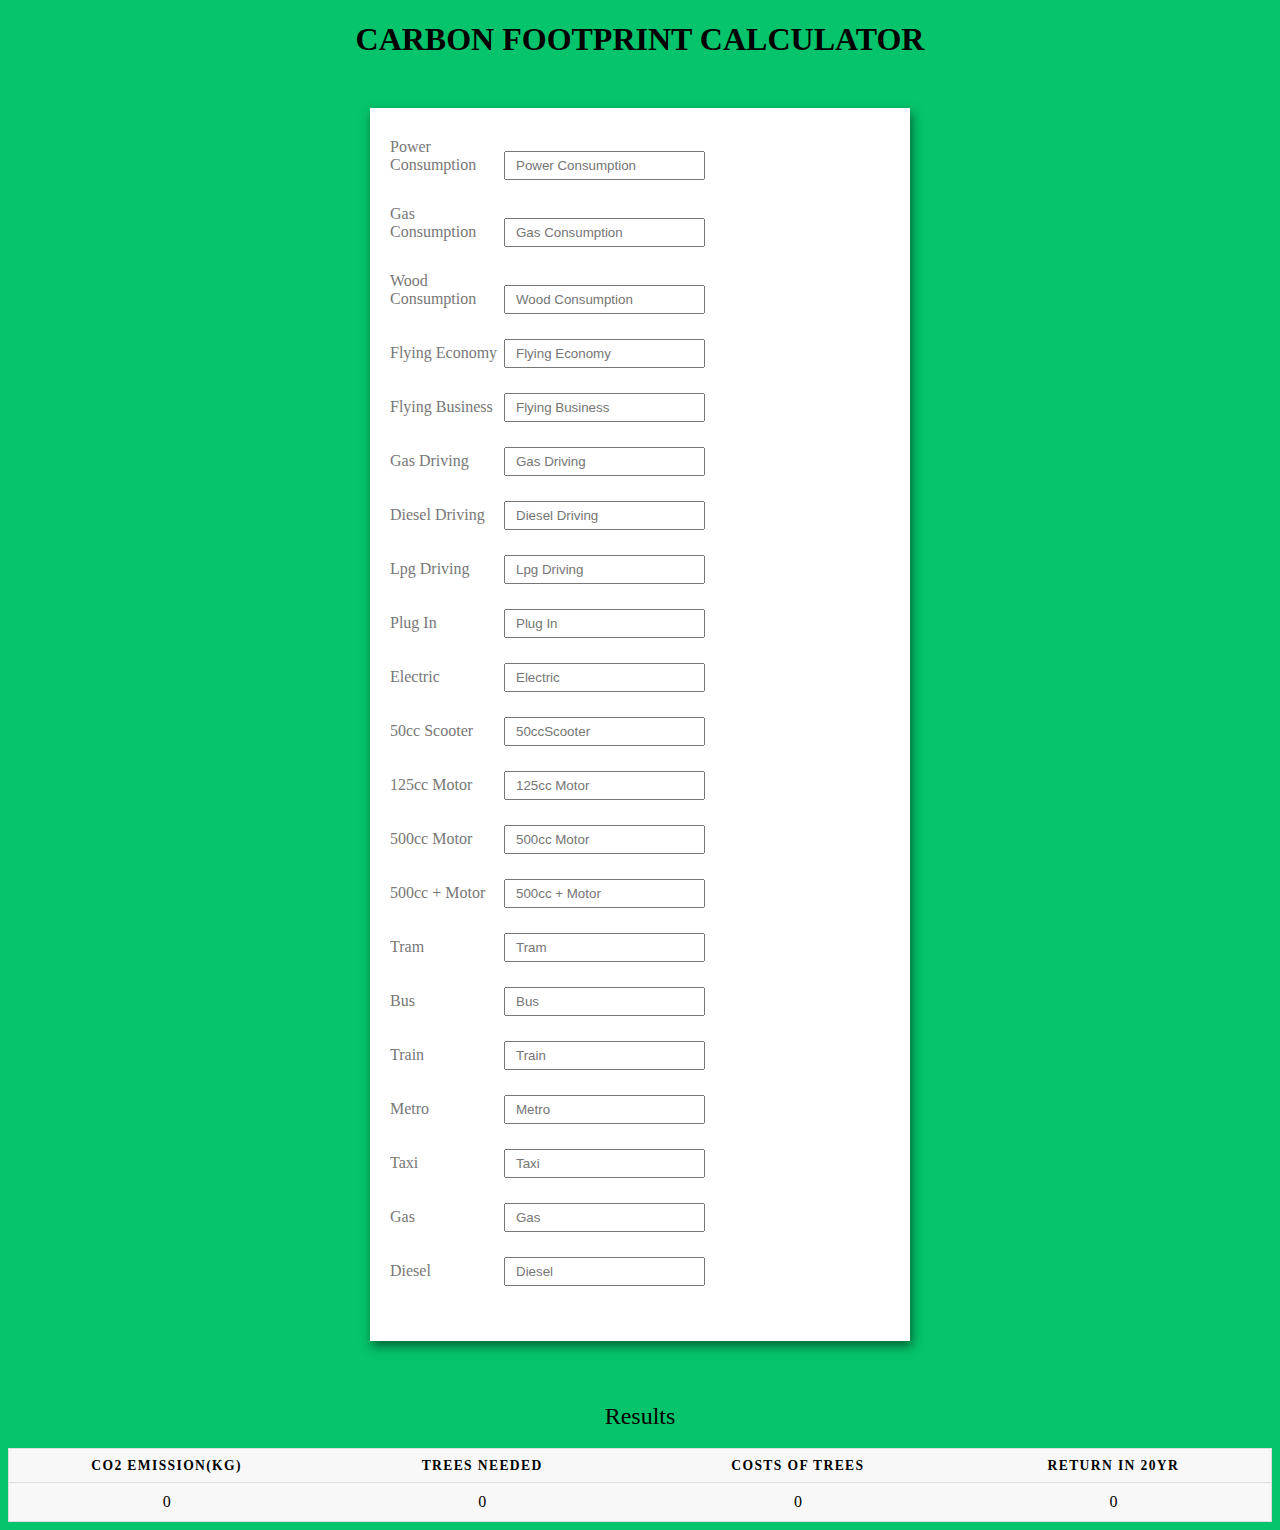
<file: calculate.html>
<!DOCTYPE html>
<html lang="en">
   <head>
      <meta charset="UTF-8">
      <meta http-equiv="X-UA-Compatible" content="IE=edge">
      <meta name="viewport" content=
         "width=device-width, initial-scale=1.0">
		<link rel="stylesheet" href="./calculate.css">
      <script src="https://ajax.googleapis.com/ajax/libs/jquery/3.5.1/jquery.min.js"></script>
		<script src="./calculate.js"></script>
      <title>
         CARBON FOOTPRINT CALCULATOR
      </title>
   </head>
   <body>
      <h1>CARBON FOOTPRINT CALCULATOR</h1>
      <form id="form">
         <!-- Details -->
         <div class="form-control">
            <label for="powerConsumption">
				Power Consumption
            </label>
            <input type="text"
               id="powerConsumption"
               placeholder="Power Consumption" />
         </div>
         <div class="form-control">
            <label for="gasConsumption">
				Gas Consumption
            </label>
            <input type="text"
               id="gasConsumption"
               placeholder="Gas Consumption" />
         </div>
         <div class="form-control">
            <label for="woodConsumption" id="woodConsumption">
				Wood Consumption
            </label>
            <input type="text"
               id="woodConsumption"
               placeholder="Wood Consumption" />
         </div>
         <div class="form-control">
            <label for="flyingEconomy">
				Flying Economy
            </label>
			<input type="text"
			id="flyingEconomy"
			placeholder="Flying Economy" />
		 </div>

		 <div class="form-control">
            <label for="flyingBusiness">
				Flying Business
            </label>
            <input type="text"
               id="flyingBusiness"
               placeholder="Flying Business" />
         </div>
         <div class="form-control">
            <label for="gasDriving">
				Gas Driving
            </label>
            <input type="text"
               id="gasDriving"
               placeholder="Gas Driving" />
         </div>
         <div class="form-control">
            <label for="dieselDriving">
				Diesel Driving
            </label>
            <input type="text"
               id="dieselDriving"
               placeholder="Diesel Driving" />
         </div>
         <div class="form-control">
            <label for="lpgDriving">
				Lpg Driving
            </label>
			<input type="text"
			id="lpgDriving"
			placeholder="Lpg Driving" />
		 </div>

		 <div class="form-control">
            <label for="plugIn">
				Plug In
            </label>
            <input type="text"
               id="plugIn"
               placeholder="Plug In" />
         </div>
         <div class="form-control">
            <label for="electric">
				Electric
            </label>
            <input type="text"
               id="electric"
               placeholder="Electric" />
         </div>
         <div class="form-control">
            <label for="_50ccScooter">
				50cc Scooter
            </label>
            <input type="text"
               id="_50ccScooter"
               placeholder="50ccScooter" />
         </div>
         <div class="form-control">
            <label for="_125ccMotor">
				125cc Motor
            </label>
			<input type="text"
			id="_125ccMotor"
			placeholder="125cc Motor" />
		 </div>

		 <div class="form-control">
            <label for="_500ccMotor">
				500cc Motor
            </label>
            <input type="text"
               id="_500ccMotor"
               placeholder="500cc Motor" />
         </div>
         <div class="form-control">
            <label for="_500ccPMotor">
				500cc + Motor
            </label>
            <input type="text"
               id="_500ccPMotor"
               placeholder="500cc + Motor" />
         </div>
         <div class="form-control">
            <label for="tram">
				Tram
            </label>
            <input type="text"
               id="tram"
               placeholder="Tram" />
         </div>
         <div class="form-control">
            <label for="bus">
				Bus
            </label>
			<input type="text"
			id="bus"
			placeholder="Bus" />
		 </div>

		 <div class="form-control">
            <label for="train">
				Train
            </label>
            <input type="text"
               id="train"
               placeholder="Train" />
         </div>
         <div class="form-control">
            <label for="metro">
				Metro
            </label>
            <input type="text"
               id="metro"
               placeholder="Metro" />
         </div>
         <div class="form-control">
            <label for="taxi">
				Taxi
            </label>
            <input type="text"
               id="taxi"
               placeholder="Taxi" />
         </div>
         <div class="form-control">
            <label for="gas">
				Gas
            </label>
			<input type="text"
			id="gas"
			placeholder="Gas" />
		 </div>
		 <div class="form-control">
            <label for="diesel">
				Diesel
            </label>
			<input type="text"
			id="diesel"
			placeholder="Diesel" />
		 </div>       
      </form>
      <table>
         <caption>Results</caption>
         <thead>
           <tr>
             <th scope="col">CO2 emission(kg)</th>
             <th scope="col">Trees needed</th>
             <th scope="col">Costs of trees</th>
             <th scope="col">Return in 20yr</th>
           </tr>
         </thead>
         <tbody>
           <tr>
             <td data-label="CO2 emission(kg)" id="c02">0</td>
             <td data-label="Trees needed" id="t_needed">0</td>
             <td data-label="Costs of trees" id="costs">0</td>
             <td data-label="Return in 20yr" id="returns">0</td>
           </tr>
         </tbody>
       </table>
	  
   </body>
</html>
</file>
<file: calculate.css>
/* Styling the Body element i.e. Color,font, Alignment */

body {
	background-color: #05c46b;
	font-family: Verdana;
	text-align: center;
}


/* Styling the Form (Color, Padding, Shadow) */

form {
	background-color: #fff;
	max-width: 500px;
	margin: 50px auto;
	padding: 30px 20px;
	box-shadow: 2px 5px 10px rgba(0, 0, 0, 0.5);
}


/* Styling form-control Class */

.form-control {
	text-align: left;
	margin-bottom: 25px;
}


/* Styling form-control Label */

.form-control label {
    display: inline-block;
    width: 110px;
    color: #777777;
}


/* Styling form-control input,
		select, textarea */

.form-control input,
.form-control select,
.form-control textarea {
    padding: 5px 10px;
}


/* Styling form-control Radio
		button and Checkbox */

.form-control input[type="radio"],
.form-control input[type="checkbox"] {
	display: inline-block;
	width: auto;
}


/* Styling Button */

button {
	background-color: #05c46b;
	border: 1px solid #777;
	border-radius: 2px;
	font-family: inherit;
	font-size: 21px;
	display: block;
	width: 100%;
	margin-top: 50px;
	margin-bottom: 20px;
}


table {
	border: 1px solid #ccc;
	border-collapse: collapse;
	margin: 0;
	padding: 0;
	width: 100%;
	table-layout: fixed;
  }
  
  table caption {
	font-size: 1.5em;
	margin: .5em 0 .75em;
  }
  
  table tr {
	background-color: #f8f8f8;
	border: 1px solid #ddd;
	padding: .35em;
  }
  
  table th,
  table td {
	padding: .625em;
	text-align: center;
  }
  
  table th {
	font-size: .85em;
	letter-spacing: .1em;
	text-transform: uppercase;
  }
  
  @media screen and (max-width: 600px) {
	table {
	  border: 0;
	}
  
	table caption {
	  font-size: 1.3em;
	}
	
	table thead {
	  border: none;
	  clip: rect(0 0 0 0);
	  height: 1px;
	  margin: -1px;
	  overflow: hidden;
	  padding: 0;
	  position: absolute;
	  width: 1px;
	}
	
	table tr {
	  border-bottom: 3px solid #ddd;
	  display: block;
	  margin-bottom: .625em;
	}
	
	table td {
	  border-bottom: 1px solid #ddd;
	  display: block;
	  font-size: .8em;
	  text-align: right;
	}
	
	table td::before {
	  /*
	  * aria-label has no advantage, it won't be read inside a table
	  content: attr(aria-label);
	  */
	  content: attr(data-label);
	  float: left;
	  font-weight: bold;
	  text-transform: uppercase;
	}
	
	table td:last-child {
	  border-bottom: 0;
	}
  }
</file>
